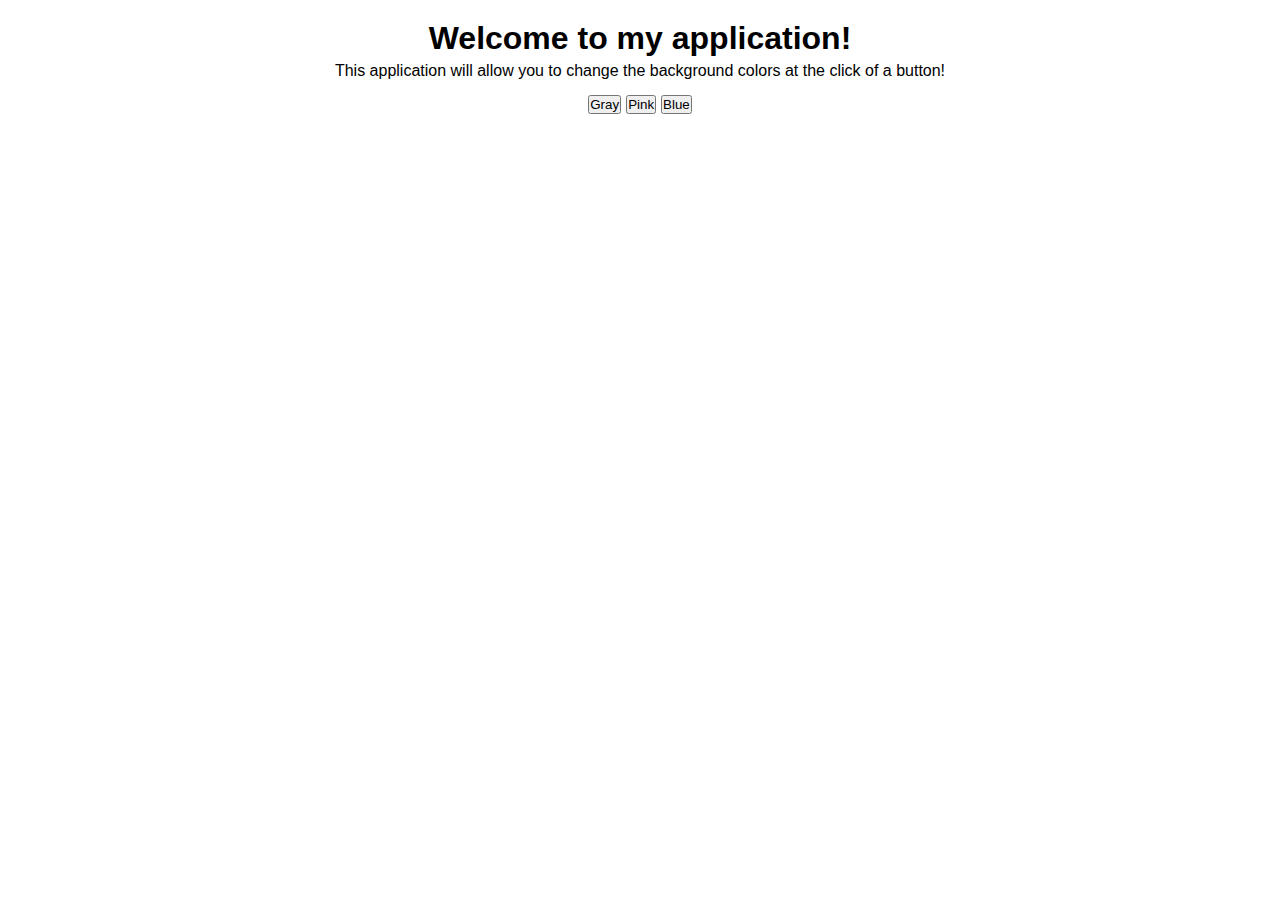
<file: BG-Color-Changer/index.html>
<!DOCTYPE HTML>

<html lang = "en">
    <head>
        <meta charset="utf-8">
        <link rel="stylesheet" href="styles.css">
        <script src="colorChanger.js"></script>
    </head>

    <body id="colorContainer">
        <h1>Welcome to my application!</h1>
        <p>This application will allow you to change the background colors at the click of a button!</p>
        <div class="btnContainer">
            <button id="grayBtn">Gray</button>
            <button id="pinkBtn">Pink</button>
            <button id="blueBtn">Blue</button>
        </div>
    </body>
</html>
</file>
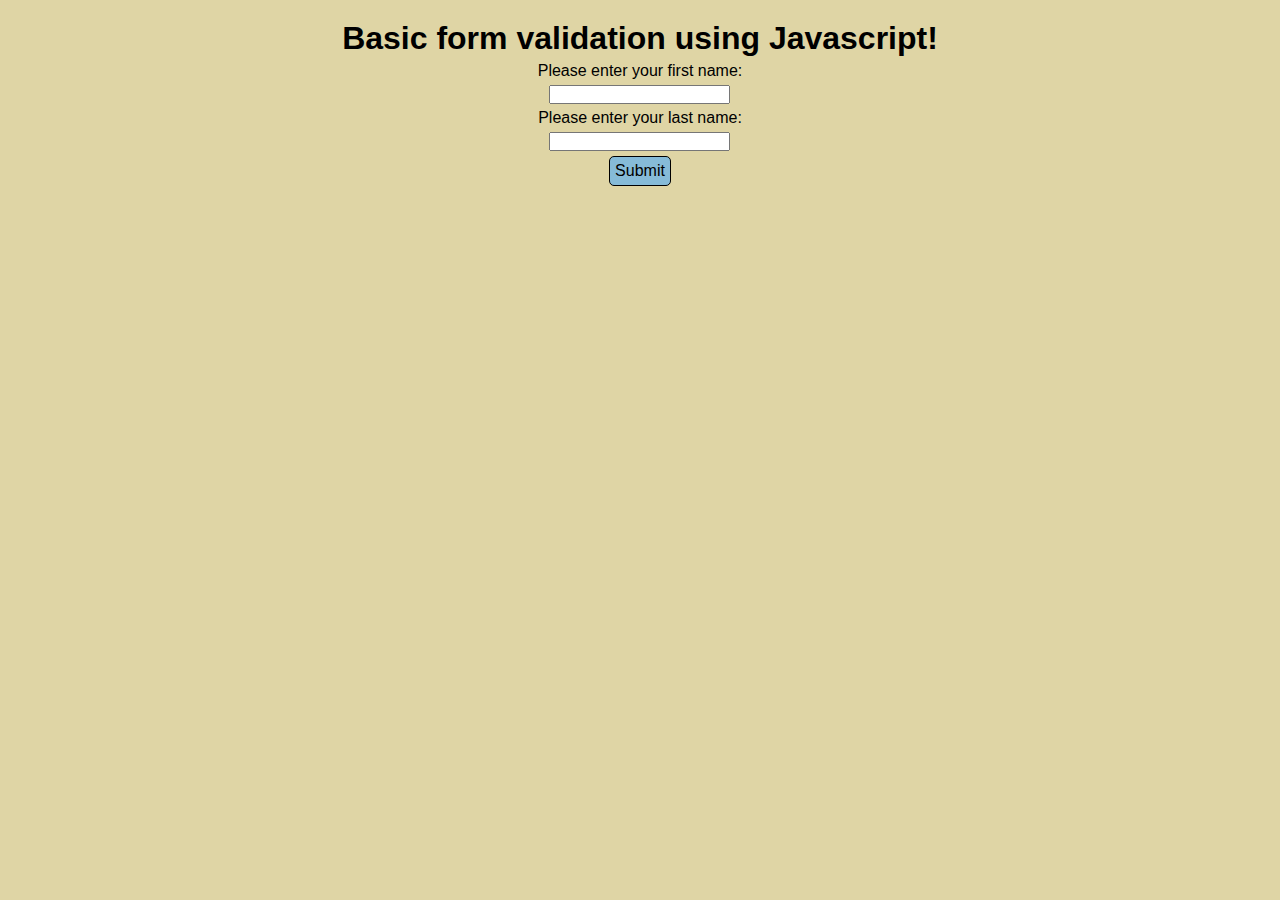
<file: Form-Validation/index.html>
<!DOCTYPE HTML>

<html lang="en">
    <head>
        <title>Form Validation</title>
        <meta charset="utf-8">
        <link rel="stylesheet" href="styles.css">
        <script src="form-validation.js"></script>
    </head>
    
    <body>
        <h1>Basic form validation using Javascript!</h1>

        <form name="nameForm" onsubmit="return(validate())">
            <label for="fName">Please enter your first name: </label>
            <input type="text" id="fName" name="fname">
            <label for="lName">Please enter your last name: </label>
            <input type="text" id="lName" name="lname">
            <input type="submit" class="submitBtn" value="Submit">
        </form>
    </body>
</html>
</file>
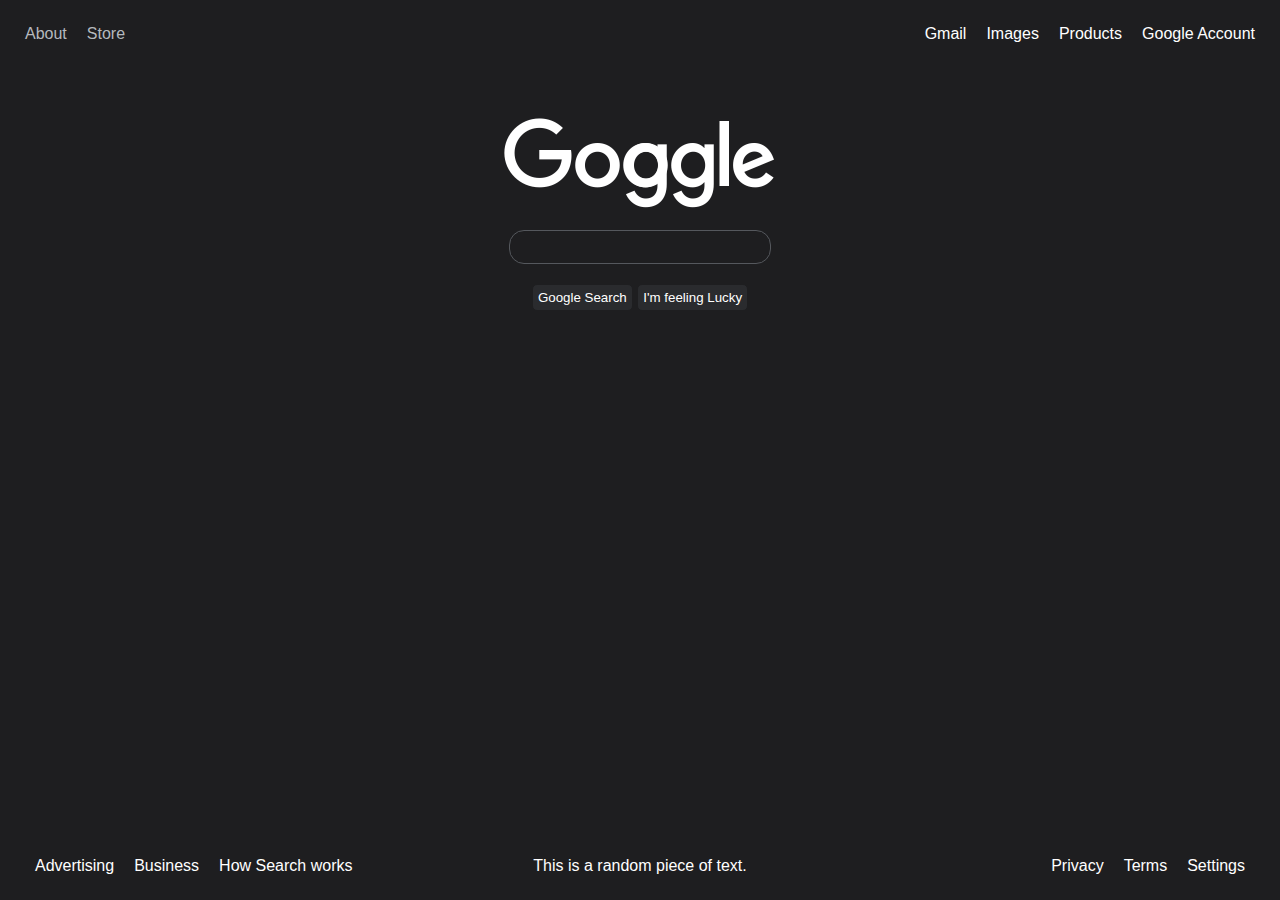
<file: Goggle/index.html>
<!DOCTYPE html>

<html lang="en">
    <head>
        <title>Goggle</title>
        <meta charset="utf-8">
        <link rel="stylesheet" href="styles.css">
        <link rel="icon" type="image/x-icon" href="images/favicon.png">
    </head>

    <body>
        <header>
            <div class="header-left">
                <a href="">About</a>
                <a href="">Store</a>
            </div>
            <div class="header-right">
                <a href="">Gmail</a>
                <a href="">Images</a>
                <a href="">Products</a>
                <a href="">Google Account</a>
            </div>
        </header>

        <div class="search-container">
            <div class="search-items">
                <img src="images/logo.png">
                <textarea maxlength="2048" rows="1"></textarea>
                <div class="search-buttons-container">
                    <button>Google Search</button>
                    <button>I'm feeling Lucky</button>
                </div>
            </div>
        </div>

        <footer>
            <div class="footer-left">
                <a href="">Advertising</a>
                <a href="">Business</a>
                <a href="">How Search works</a>
            </div>

            <div class="footer-middle">
                <a href="">This is a random piece of text.</a>
            </div>

            <div class="footer-right">
                <a href="">Privacy</a>
                <a href="">Terms</a>
                <a href="">Settings</a>
            </div>
        </footer>
    </body>
</html>
</file>
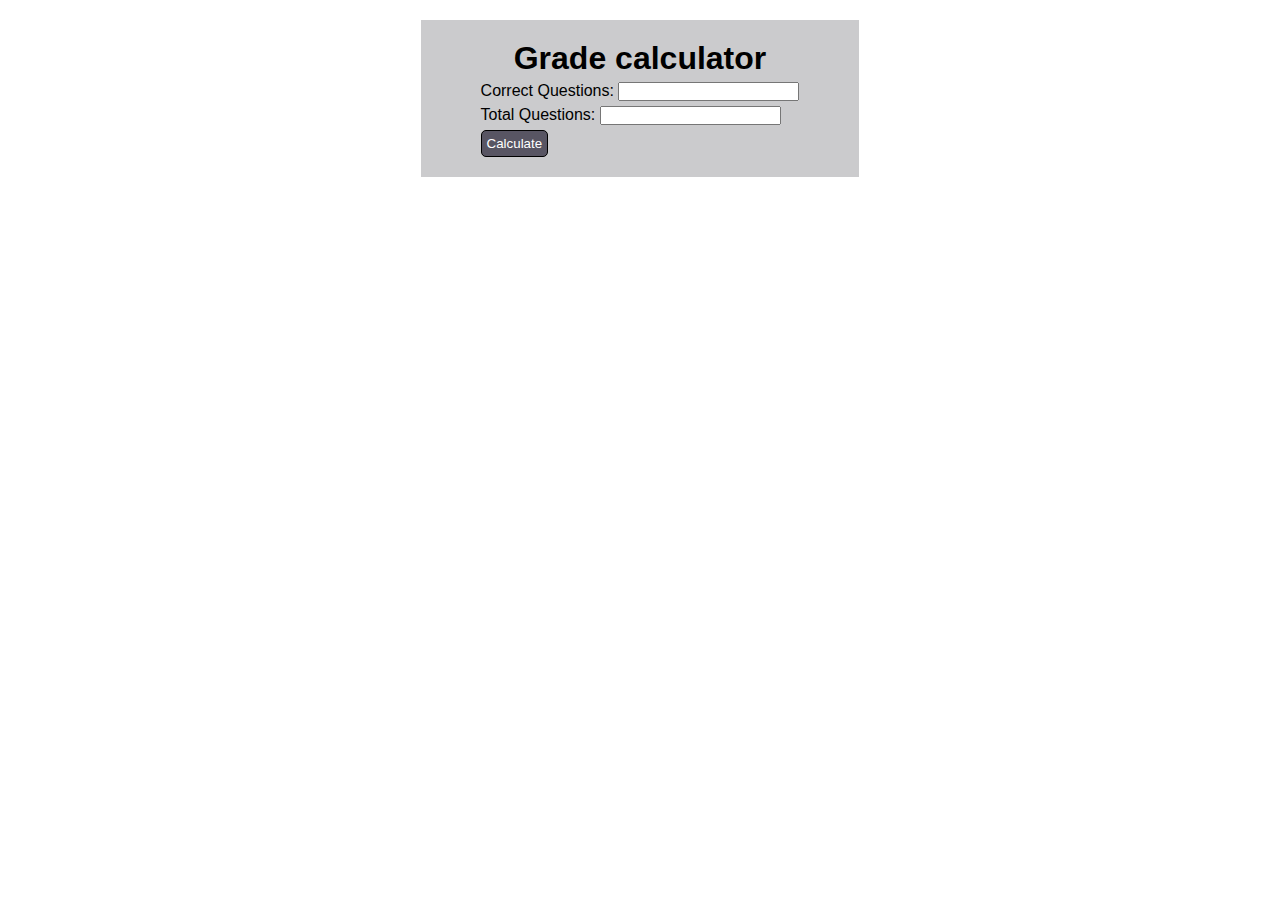
<file: Grade-Calculator/index.html>
<!DOCTYPE HTML>

<html lang ="en">
    <head>
        <title>Grade Calculator</title>
        <meta charset="utf-8">
        <link rel="stylesheet" href="styles.css">
        <script src="grade-calc.js"></script>
    </head>

    <body>
        <h1>Grade calculator</h1>

        <form name="assignmentGrade" onsubmit="calcGrade(); return false;">
            <div>
                <label for="correctQuestions">Correct Questions: </label>
                <input type="text" id="correctQuestions" name="correctQuestionsInput">
            </div>

            <div>
                <label for="totalQuestions">Total Questions: </label>
                <input type="text" id="totalQuestions" name="totalQuestionsInput">
            </div>

            <input type="submit" class="submitBtn" value="Calculate">
        </form>

        <div class="result" id="result"></div>
    </body>
</html>
</file>
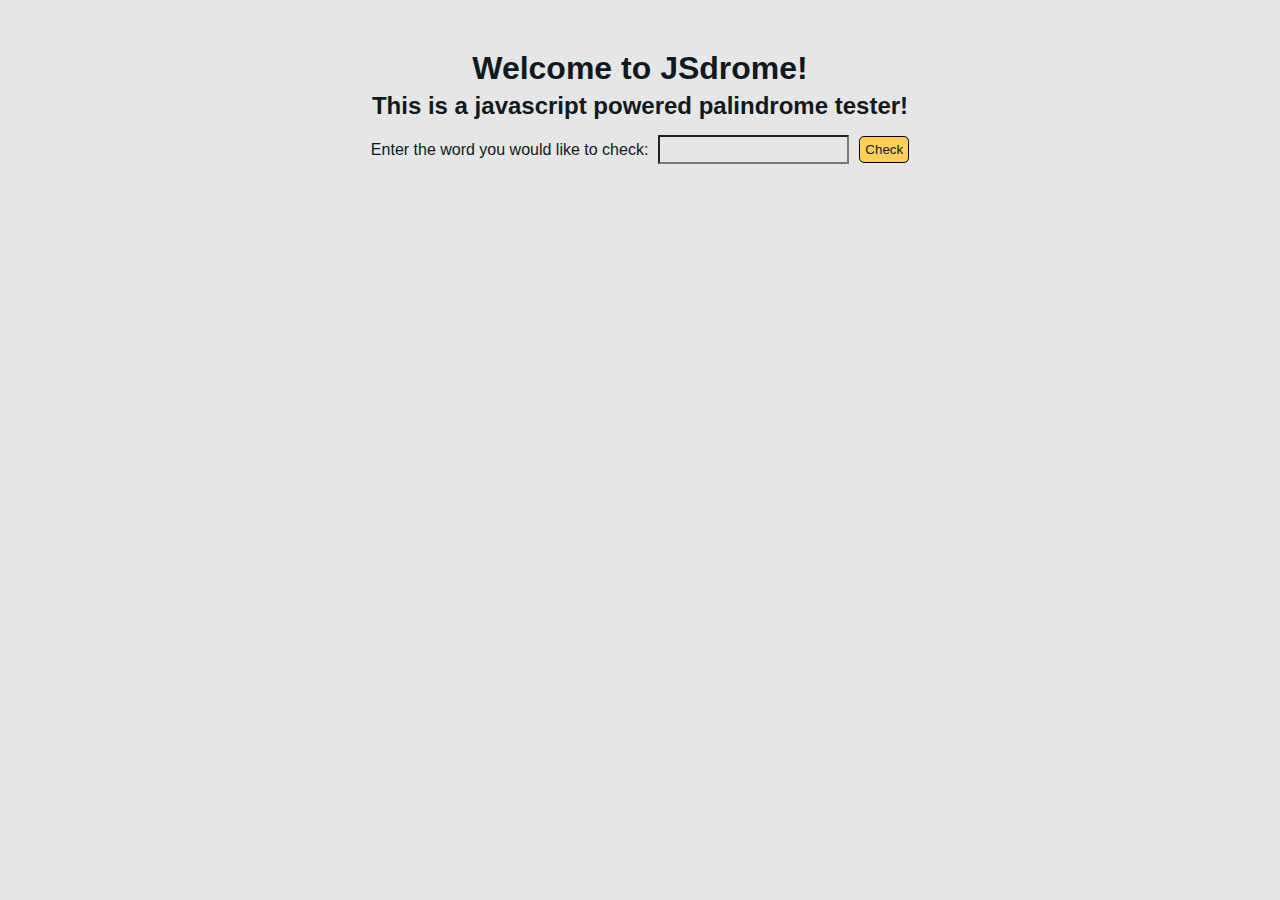
<file: JSdrome/index.html>
<!DOCTYPE html>

<html lang="en">
    <head>
        <meta charset="utf-8">
        <title>JSdrome</title>
        <script src="JSdrome.js"></script>
        <link rel="stylesheet" href="styles.css">
    </head>
    <body>
        <h1>Welcome to JSdrome!</h1>
        <h2>This is a javascript powered palindrome tester!</h2>
        <div class="palindromeTesting">
            <lable for="palindromeInput">Enter the word you would like to check:</lable>
            <input id="palindromeInput">
            <button onclick="checkPalindrome()">Check</button>
        </div>
        <p id="isPolindrome"></p>
    </body>
</html>
</file>
<file: BG-Color-Changer/styles.css>
* {
    font-family: -apple-system, BlinkMacSystemFont, "Segoe UI", Roboto, Helvetica, Arial, sans-serif, "Apple Color Emoji", "Segoe UI Emoji", "Segoe UI Symbol";
    margin: 0;
    padding: 0;
}

body {
    display: flex;
    flex-direction: column;
    align-items: center;
    margin-top: 20px;
    gap: 5px;
}

.btnContainer {
    display: flex;
    gap: 5px;
    margin-top: 10px;
}
</file>
<file: Form-Validation/styles.css>
* {
    font-family: -apple-system, BlinkMacSystemFont, "Segoe UI", Roboto, Helvetica, Arial, sans-serif, "Apple Color Emoji", "Segoe UI Emoji", "Segoe UI Symbol";
    padding: 0;
    margin: 0;
}

body {
    display: flex;
    flex-direction: column;
    align-items: center;
    gap: 5px;
    margin-top: 20px;
    background-color: #DFD5A5;
    font-size: 12pt;
}

form {
    display: flex;
    flex-direction: column;
    align-items: center;
    gap: 5px;
}

.submitBtn {
    background-color: #86BBD8;
    border: 1px solid black;
    border-radius: 5px;
    padding: 5px;
    font-size: 12pt;
}
</file>
<file: Goggle/styles.css>
* {
    margin: 0;
    padding: 0;
    font-family: -apple-system, BlinkMacSystemFont, "Segoe UI", Roboto, Helvetica, Arial, sans-serif, "Apple Color Emoji", "Segoe UI Emoji", "Segoe UI Symbol";
}


html {
    background-color: #1E1E20;
}

body {
    display: flex;
    flex-direction: column;
    min-height: 100vh;
}

a {
    color: #FFFFFF;
    text-decoration: none;
}

a:hover {
    text-decoration: underline;
}

header {
    padding: 25px;
    display: flex;
    justify-content: space-between;
}

.header-left, .header-right {
    display: flex;
    gap: 20px;
}

.header-left a {
    color: #B5B9BE;
}

.search-container, .search-items {
    display: flex;
    flex-direction: column;
    align-items: center;
}

.search-items > img {
    margin-top: 50px;
}

.search-items > textarea {
    margin: 20px 0;
    padding: 5px 20px;
    font-size: 14pt;
    color: #FFFFFF;
    background-color: #1E1E20;
    border: solid 1px #55585D;
    border-radius: 15px;
    resize: none;
    overflow: hidden;
}

.search-items > textarea:hover, 
.search-items > textarea:focus {
    background-color: #2A2B2E;
}

.search-buttons-container > button {
    padding: 5px;
    color: #FFFFFF;
    background-color: #2A2B2E;
    border: solid 1px #1E1E20;
    border-radius: 5px;
}

.search-buttons-container > button:hover {
    background-color: #3A3C40;
    border: solid 1px #55585D;
}

.search-buttons-container > button:active {
    background-color: #44464B;
    border: solid 1px #55585D;
}

footer {
    margin-top: auto;
    padding: 25px;
    display: flex;
    justify-content: space-between;
}

footer > div {
    display: flex;
}

footer > * > a {
    margin: 0 10px;
}

.footer-left {
    justify-content: flex-start;
    min-width: 30%;
}
.footer-middle {
    justify-content: space-between;
}
.footer-right {
    justify-content: flex-end;
    min-width: 30%;
    align-items: flex-end;
}
</file>
<file: Grade-Calculator/styles.css>
* {
    font-family: -apple-system, BlinkMacSystemFont, "Segoe UI", Roboto, Helvetica, Arial, sans-serif, "Apple Color Emoji", "Segoe UI Emoji", "Segoe UI Symbol";
    margin: 0;
    padding: 0;
}

html {
    display: flex;
    flex-direction: column;
    align-items: center;
    background-color: #ffffff;
}

body {
    display: flex;
    flex-direction: column;
    align-items: center;
    gap: 5px;
    margin-top: 20px;
    padding: 20px 60px;
    background-color: #CBCBCD;
}

form {
    display: flex;
    flex-direction: column;
    gap: 5px;
    align-items: flex-start;
}

.submitBtn {
    padding: 5px;
    border: 1px solid black;
    border-radius: 5px;
    background-color: #585563;
    color: #ffffff;
}

.submitBtn:hover {
    background-color: #44424D;
}

.result {
    display: none;
    margin-top: 20px;
    background-color: #EBEBEB;
    padding: 10px;
}
</file>
<file: JSdrome/styles.css>
* {
    font-family: -apple-system, BlinkMacSystemFont, "Segoe UI", Roboto, Helvetica, Arial, sans-serif, "Apple Color Emoji", "Segoe UI Emoji", "Segoe UI Symbol";
    margin: 0;
    padding: 0;
    background-color: #E6E6E6;
    color: #0F1A20;
}

body {
    display: flex;
    align-items: center;
    flex-direction: column;
    margin-top: 50px;
}

h1 {
    margin-bottom: 5px;
}

h2 {
    margin-bottom: 15px;
}

.palindromeTesting {
    display: flex;
    align-items: center;
    gap: 10px;
}

input {
    padding: 5px;
}

button {
    color: #0F1A20;
    background-color: #FFCE5C;
    padding: 5px;
    border-radius: 5px;
    border: 1px solid black;
}

button:hover {
    background-color: #FBAF00;
}
</file>
